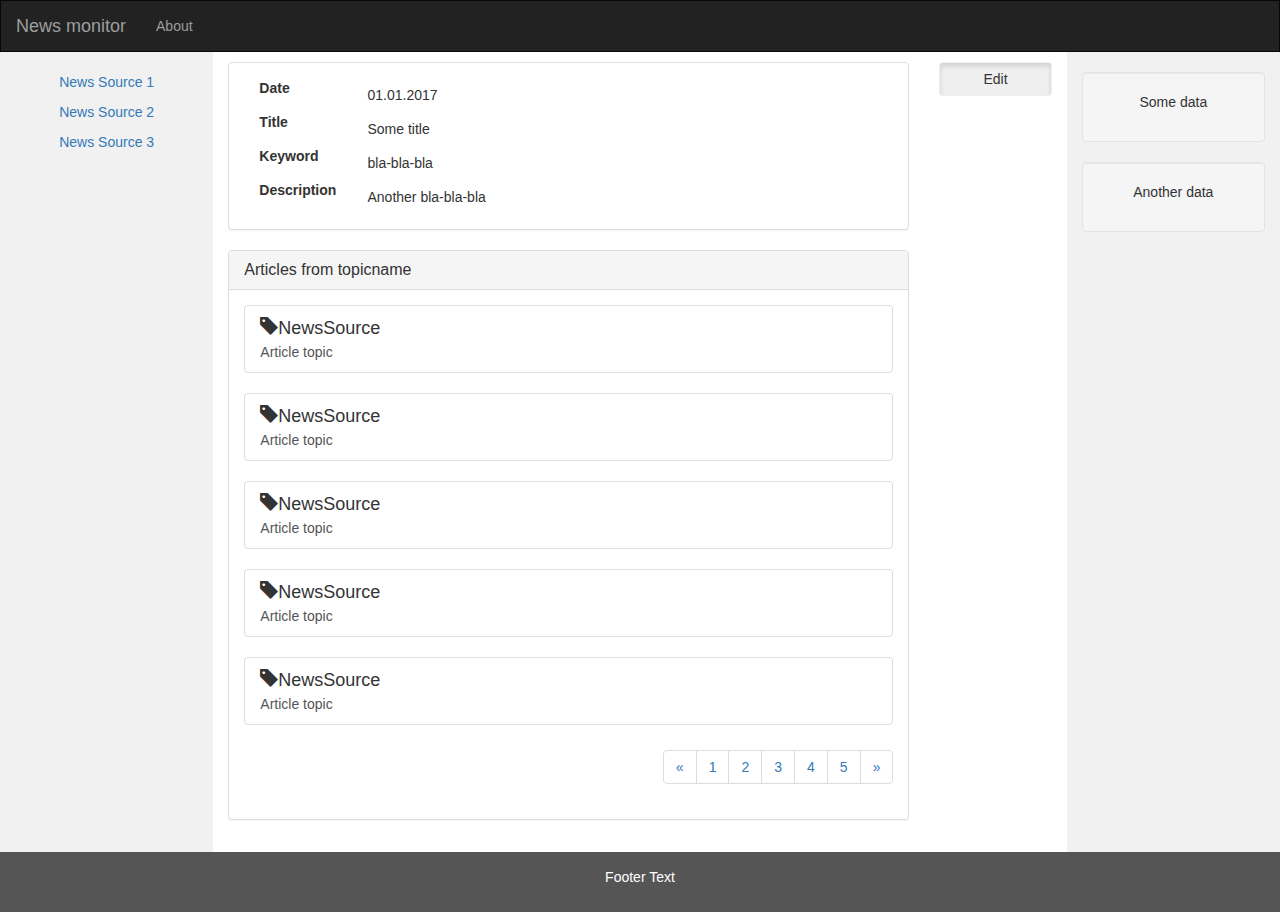
<file: index.html>
<!DOCTYPE html>
<html lang="en">
<head>
    <meta charset="UTF-8">
    <title>News monitor| Details</title>
    <meta name="viewport" content="width=device-width, initial-scale=1">
    <link rel="stylesheet" href="https://maxcdn.bootstrapcdn.com/bootstrap/3.3.7/css/bootstrap.min.css">
    <script src="https://ajax.googleapis.com/ajax/libs/jquery/3.2.0/jquery.min.js"></script>
    <script src="https://maxcdn.bootstrapcdn.com/bootstrap/3.3.7/js/bootstrap.min.js"></script>
    <link rel="stylesheet" href="style.css">
    <link rel="stylesheet" href="details.css">
</head>
<body>
<nav class="navbar navbar-inverse">
    <div class="container-fluid">
        <div class="navbar-header">
            <button type="button" class="navbar-toggle" data-toggle="collapse" data-target="#myNavbar">
                <span class="icon-bar"></span>
                <span class="icon-bar"></span>
                <span class="icon-bar"></span>
            </button>
            <a class="navbar-brand" href="#">News monitor</a>
        </div>
        <div class="collapse navbar-collapse" id="myNavbar">
            <ul class="nav navbar-nav">
                <li><a href="#">About</a></li>
            </ul>
        </div>
    </div>
</nav>

<div class="container-fluid text-center">
    <div class="row content">
        <div class="col-md-2 sidenav">
            <p><a href="#">News Source 1</a></p>
            <p><a href="#">News Source 2</a></p>
            <p><a href="#">News Source 3</a></p>
        </div>

        <div class="col-md-8 text-left">
            <div class="row">

                <div class="col-md-10">

                    <div class="panel panel-default topmargin">
                        <div class="panel-body">

                            <label class="col-sm-2 control-label">Date</label>
                            <div class="col-sm-10">
                                <p class="form-control-static">01.01.2017</p>
                            </div>

                            <label class="col-sm-2 control-label">Title</label>
                            <div class="col-sm-10">
                                <p class="form-control-static">Some title</p>
                            </div>

                            <label class="col-sm-2 control-label">Keyword</label>
                            <div class="col-sm-10">
                                <p class="form-control-static">bla-bla-bla</p>
                            </div>

                            <label class="col-sm-2 control-label">Description</label>
                            <div class="col-sm-10">
                                <p class="form-control-static">Another bla-bla-bla</p>
                            </div>

                        </div>
                    </div>

                    <div class="panel panel-default">
                        <div class="panel-heading">
                            <h3 class="panel-title">Articles from topicname</h3>
                        </div>
                        <div class="panel-body">

                            <div class="list-group">
                                <a href="#" class="list-group-item">
                                    <h4 class="list-group-item-heading"><span class="glyphicon glyphicon-tag" aria-hidden="true"></span>NewsSource</h4>
                                    <p class="list-group-item-text">Article topic</p>
                                </a>
                            </div>

                            <div class="list-group">
                                <a href="#" class="list-group-item">
                                    <h4 class="list-group-item-heading"><span class="glyphicon glyphicon-tag" aria-hidden="true"></span>NewsSource</h4>
                                    <p class="list-group-item-text">Article topic</p>
                                </a>
                            </div>

                            <div class="list-group">
                                <a href="#" class="list-group-item">
                                    <h4 class="list-group-item-heading"><span class="glyphicon glyphicon-tag" aria-hidden="true"></span>NewsSource</h4>
                                    <p class="list-group-item-text">Article topic</p>
                                </a>
                            </div>

                            <div class="list-group">
                                <a href="#" class="list-group-item">
                                    <h4 class="list-group-item-heading"><span class="glyphicon glyphicon-tag" aria-hidden="true"></span>NewsSource</h4>
                                    <p class="list-group-item-text">Article topic</p>
                                </a>
                            </div>

                            <div class="list-group">
                                <a href="#" class="list-group-item">
                                    <h4 class="list-group-item-heading"><span class="glyphicon glyphicon-tag" aria-hidden="true"></span>NewsSource</h4>
                                    <p class="list-group-item-text">Article topic</p>
                                </a>
                            </div>

                            <ul class="pagination pull-right" style="margin-top: 5px">
                                <li><a href="#">&laquo;</a></li>
                                <li><a href="#">1</a></li>
                                <li><a href="#">2</a></li>
                                <li><a href="#">3</a></li>
                                <li><a href="#">4</a></li>
                                <li><a href="#">5</a></li>
                                <li><a href="#">&raquo;</a></li>
                            </ul>

                        </div>
                    </div>

                </div>

                <div class="col-md-2">
                    <button type="button" class="btn btn-block active topmargin">Edit</button>
                </div>
            </div>
        </div>

        <div class="col-md-2 sidenav">
            <div class="well">
                <p>Some data</p>
            </div>
            <div class="well">
                <p>Another data</p>
            </div>
        </div>
    </div>
</div>

<footer class="container-fluid text-center">
    <p>Footer Text</p>
</footer>
</body>
</html>
</file>
<file: style.css>
/* Remove the navbar's default margin-bottom and rounded borders */
.navbar {
    margin-bottom: 0;
    border-radius: 0;
}

/* Set height of the grid so .sidenav can be 100% (adjust as needed) */
.row.content {height: 800px}

/* Set gray background color and 100% height */
.sidenav {
    padding-top: 20px;
    background-color: #f1f1f1;
    height: 100%;
}

/* Set black background color, white text and some padding */
footer {
    background-color: #555;
    color: white;
    padding: 15px;
}

/* On small screens, set height to 'auto' for sidenav and grid */
@media screen and (max-width: 767px) {
    .sidenav {
        height: auto;
        padding: 15px;
    }
    .row.content {height:auto;}
}
</file>
<file: details.css>
.topmargin{
    margin-top: 10px;
}
</file>
